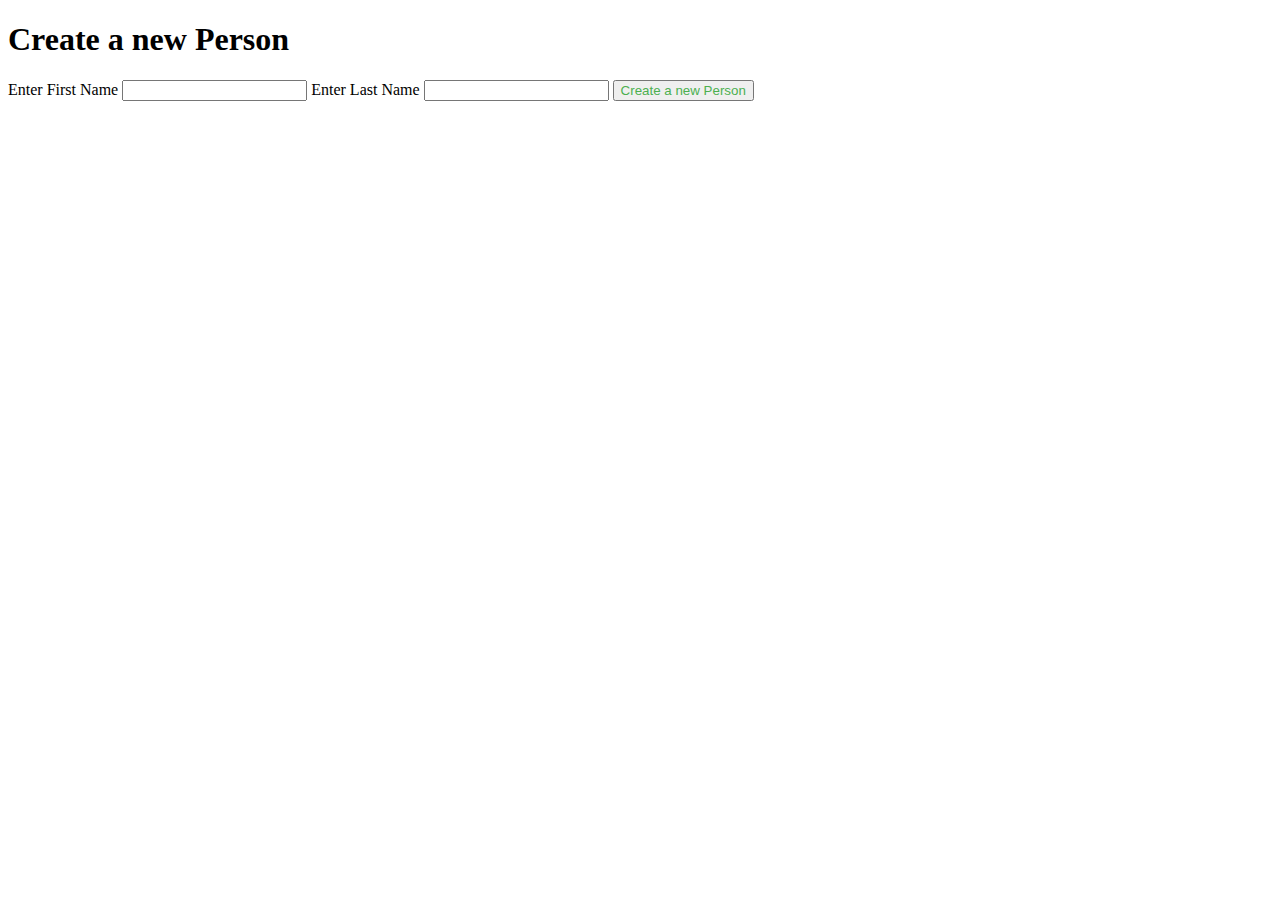
<file: src/main/resources/templates/home/create.html>
<!DOCTYPE html>
<html lang="en">
<head>
    <meta charset="UTF-8">
    <title>Title</title>
</head>
<body>
  <h1>Create a new Person</h1>
  <form action="/createNew" method="post">
    <label>Enter First Name</label>
    <input type="text" name="firstName">
    <label>Enter Last Name</label>
    <input type="text" name="lastName">
    <input type="submit" value="Create a new Person" style="color: #4CAF50">
  </form>
</body>
</html>
</file>
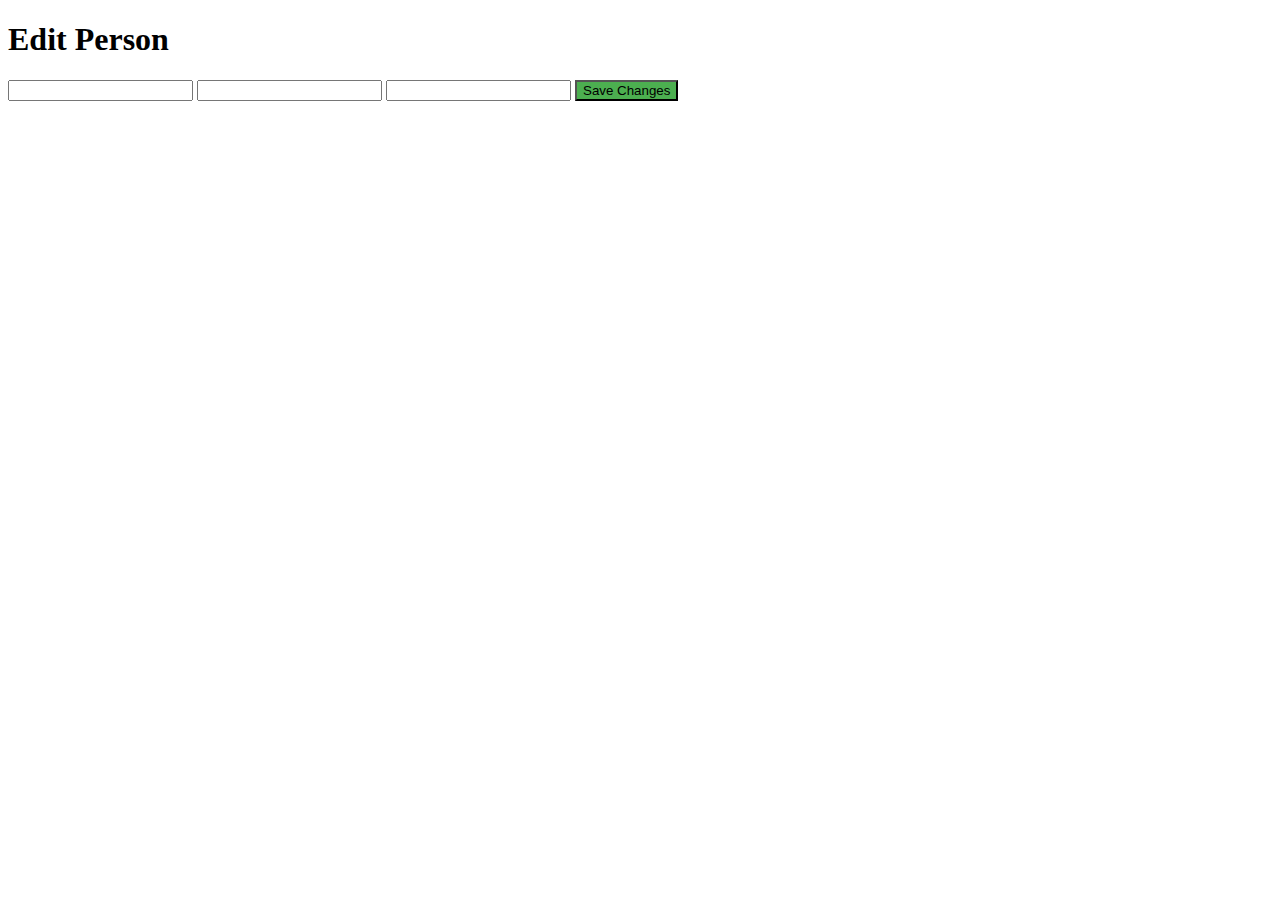
<file: src/main/resources/templates/home/editOne.html>
<!DOCTYPE html>
<html lang="en">
<head>
    <meta charset="UTF-8">
    <title>Title</title>
</head>
<body>
  <h1>Edit Person</h1>

  <form action="/editOne" method="post">
    <input type="text" name="id" th:value="${person.id}">
    <input type="text" name="firstName" th:value="${person.firstName}">
    <input type="text" name="lastName" th:value="${person.lastName}">
    <input type="submit" value="Save Changes" style="background-color: #4CAF50">
  </form>
</body>
</html>
</file>
